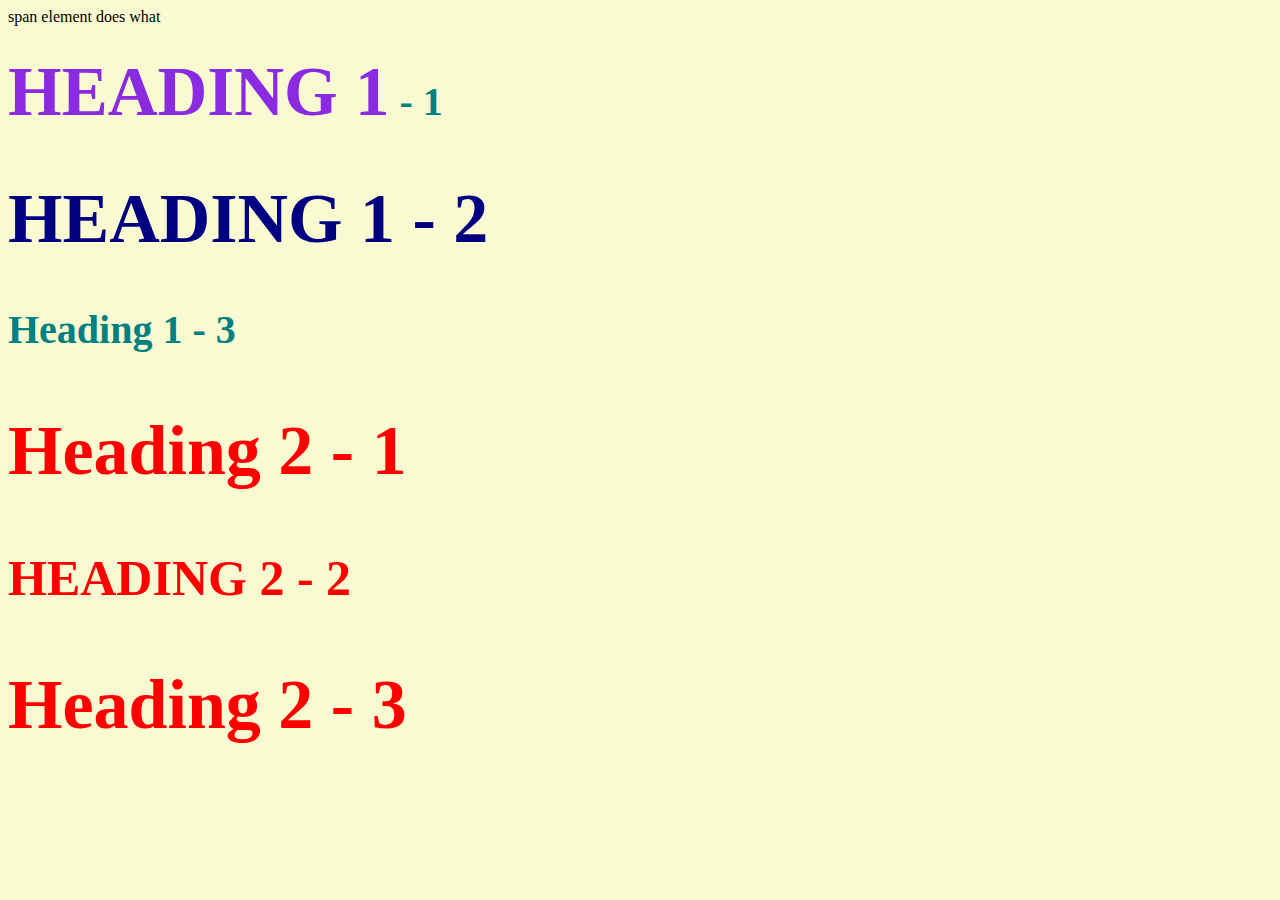
<file: style test.html>
<!DOCTYPE html>
<html>
<head>
	<meta charset="utf-8">
	<title>Style test</title>
<link rel="stylesheet" type="text/css" href="css/test.css">
</head>
<body>
	<span>span element does what</span>
	<h1 class="uppercase"><span>Heading 1</span> - 1 </h1
	>
	<h1 class="big uppercase">Heading 1 - 2 </h1
	>
	<h1>Heading 1 - 3 </h1
	>
	<h2 class="big">Heading 2 - 1 </h2
	>
	<h2 class="uppercase">Heading 2 - 2 </h2
	>
	<h2 class="big">Heading 2 - 3 </h2
	>

</body>
</html>
</file>
<file: css/test.css>
body {
	background-color: lightgoldenrodyellow;
}
h1 {
		font-size: 40px;
		color: teal;
	}

h2{
		color: red;
		font-size: 50px;
	}

.big{

		font-size: 70px;
	}

.uppercase {
		text-transform: uppercase;
	}

.big.uppercase {
		color: navy;
	}

h1 span{
		color: blueviolet;
		font-size: 69px;
</file>
